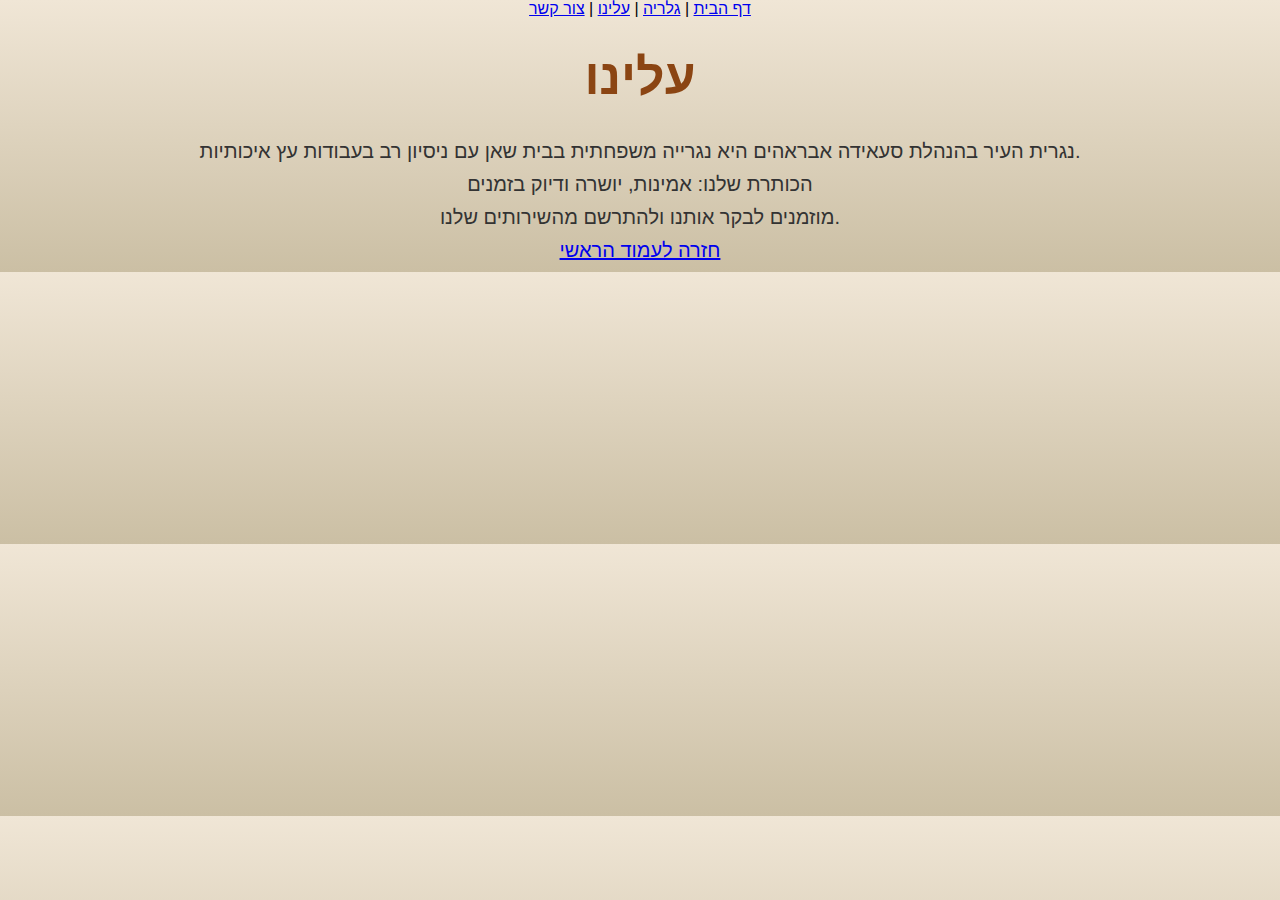
<file: nagarit-ha-ir/about.html>
<!DOCTYPE html>
<html lang="he">
<head>
    <meta charset="UTF-8">
    <title>עלינו - נגרית העיר לכל עירר</title>
    <link rel="stylesheet" href="style.css">
</head>
<body>
    <nav style="margin-bottom: 30px;">
        <a href="index.html">דף הבית</a> |
        <a href="gallery.html">גלריה</a> |
        <a href="about.html">עלינו</a> |
        <a href="contact.html">צור קשר</a>
    </nav>
    
    <h1>עלינו</h1>
    <p>נגרית העיר בהנהלת סעאידה אבראהים היא נגרייה משפחתית בבית שאן עם ניסיון רב בעבודות עץ איכותיות.</p>
   <p> הכותרת שלנו: אמינות, יושרה ודיוק בזמנים
   </p>
    <p>מוזמנים לבקר אותנו ולהתרשם מהשירותים שלנו.</p>
    <p><a href="index.html">חזרה לעמוד הראשי</a></p>
</body>
</html>
</file>
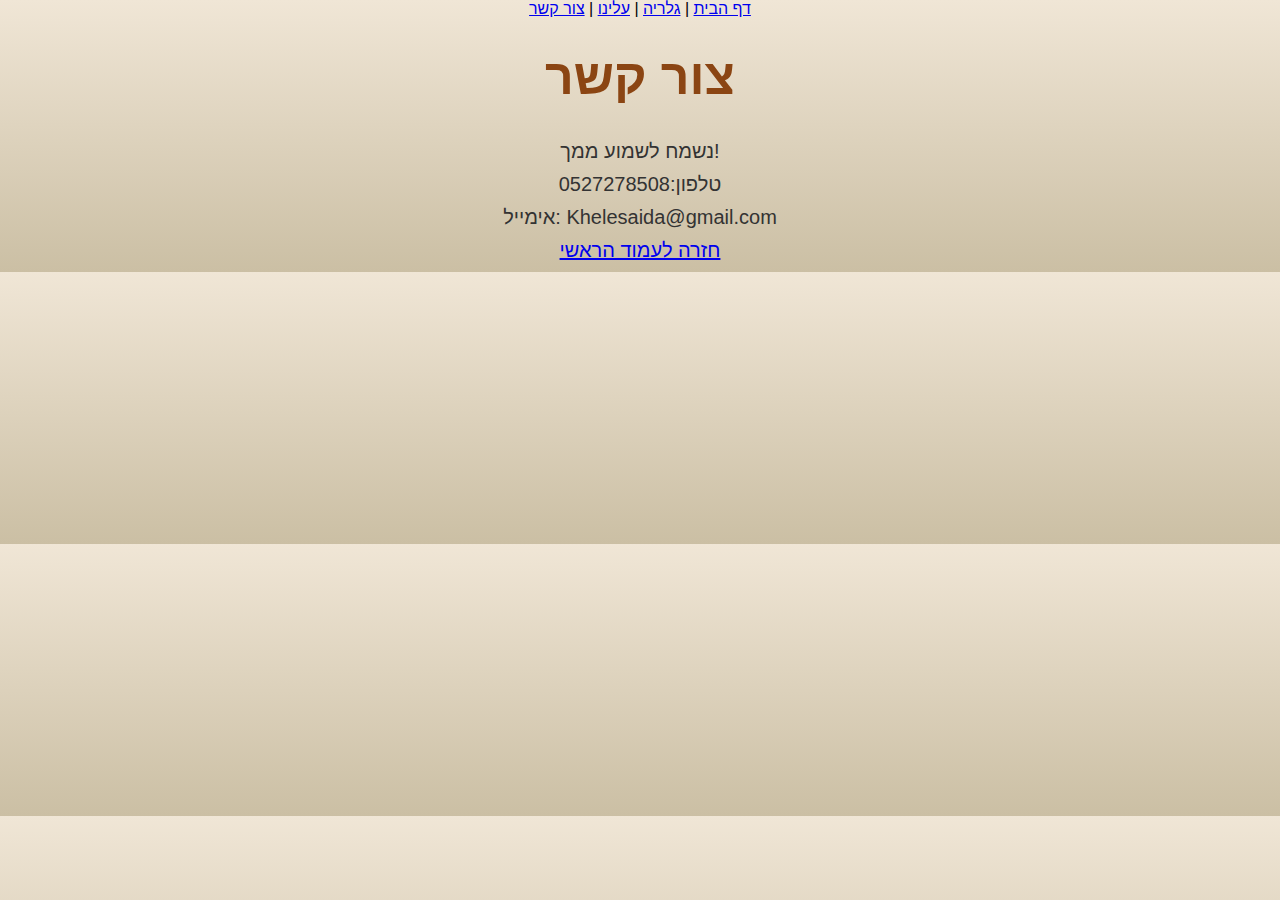
<file: nagarit-ha-ir/contact.html>
<!DOCTYPE html>
<html lang="he">
<head>
    <meta charset="UTF-8">
    <title>צור קשר - נגרית העיר לכל עיר</title>
    <link rel="stylesheet" href="style.css">
</head>
<body>
    <nav style="margin-bottom: 30px;">
        <a href="index.html">דף הבית</a> |
        <a href="gallery.html">גלריה</a> |
        <a href="about.html">עלינו</a> |
        <a href="contact.html">צור קשר</a>
    </nav>
        
    <h1>צור קשר</h1>
    <p>נשמח לשמוע ממך!</p>
    <p>טלפון:0527278508</p>
    <p>אימייל: Khelesaida@gmail.com</p>
    <p><a href="index.html">חזרה לעמוד הראשי</a></p>
</body>
</html>
</file>
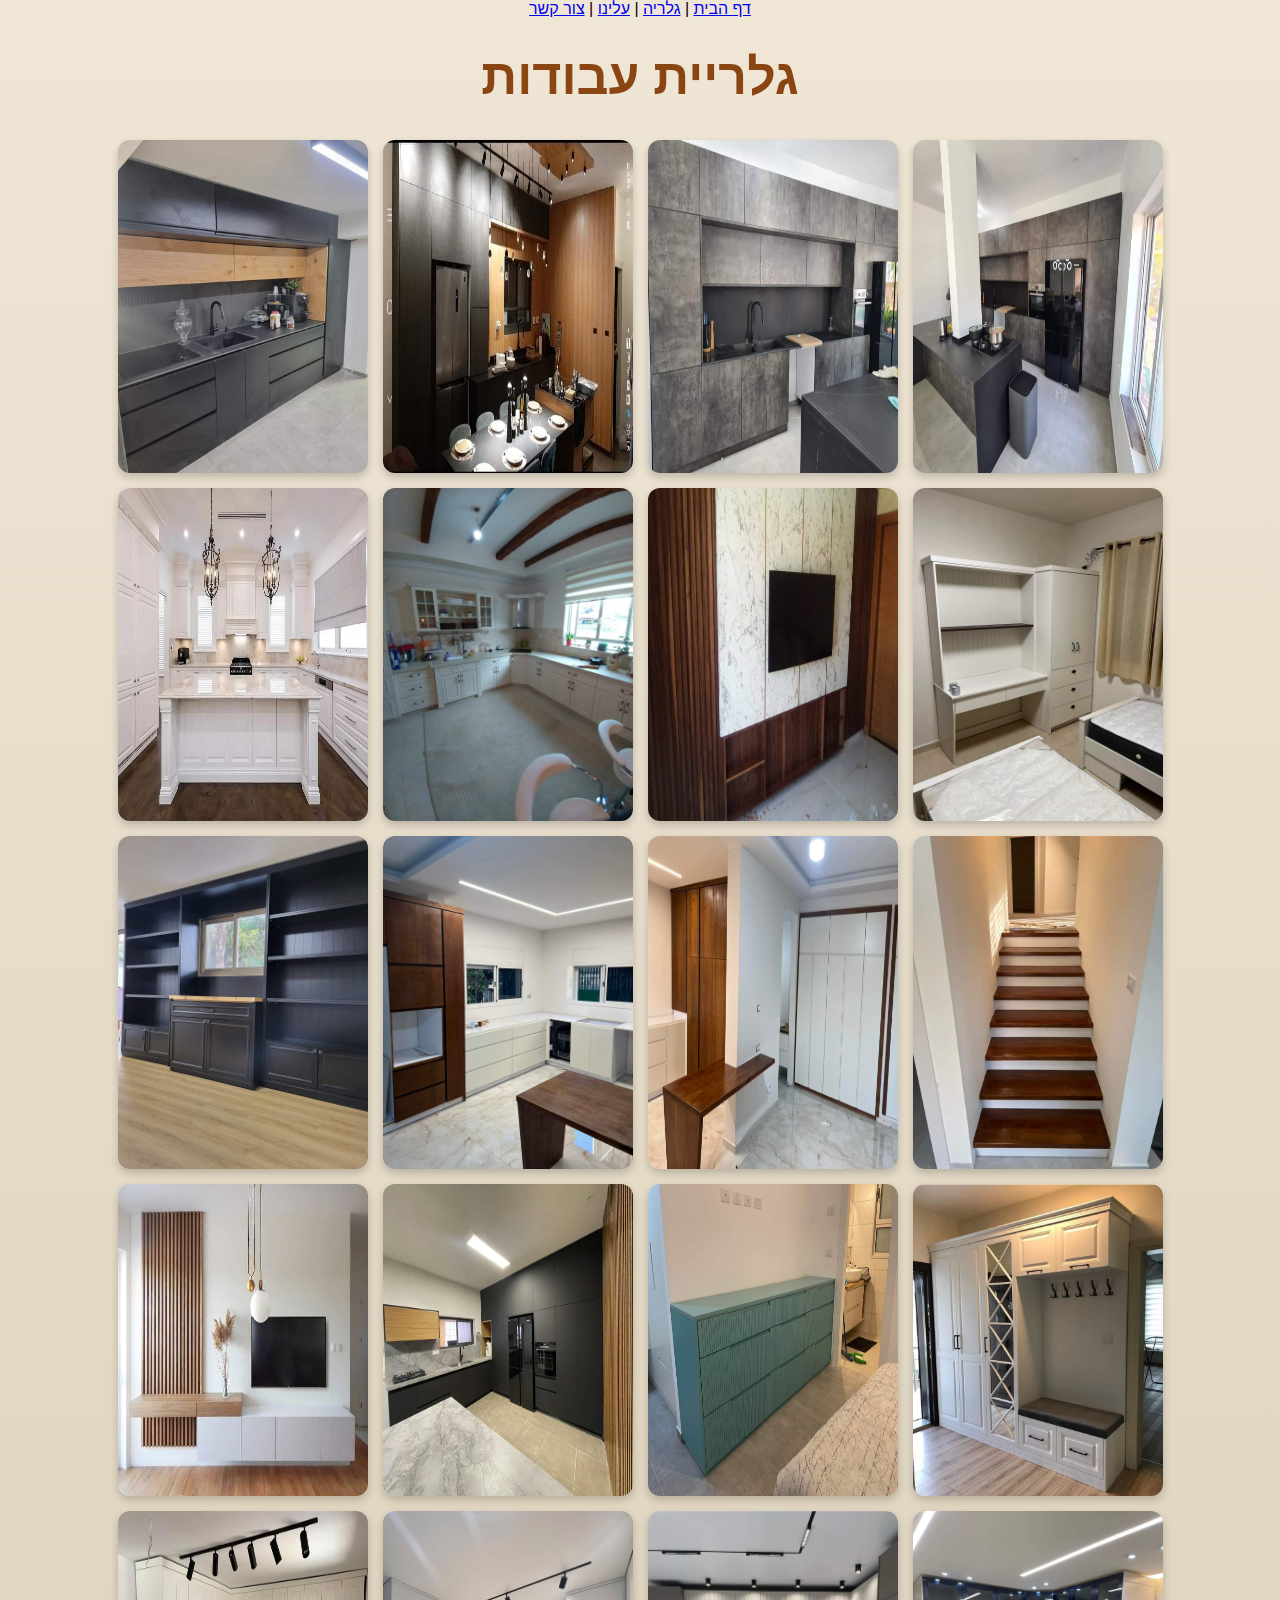
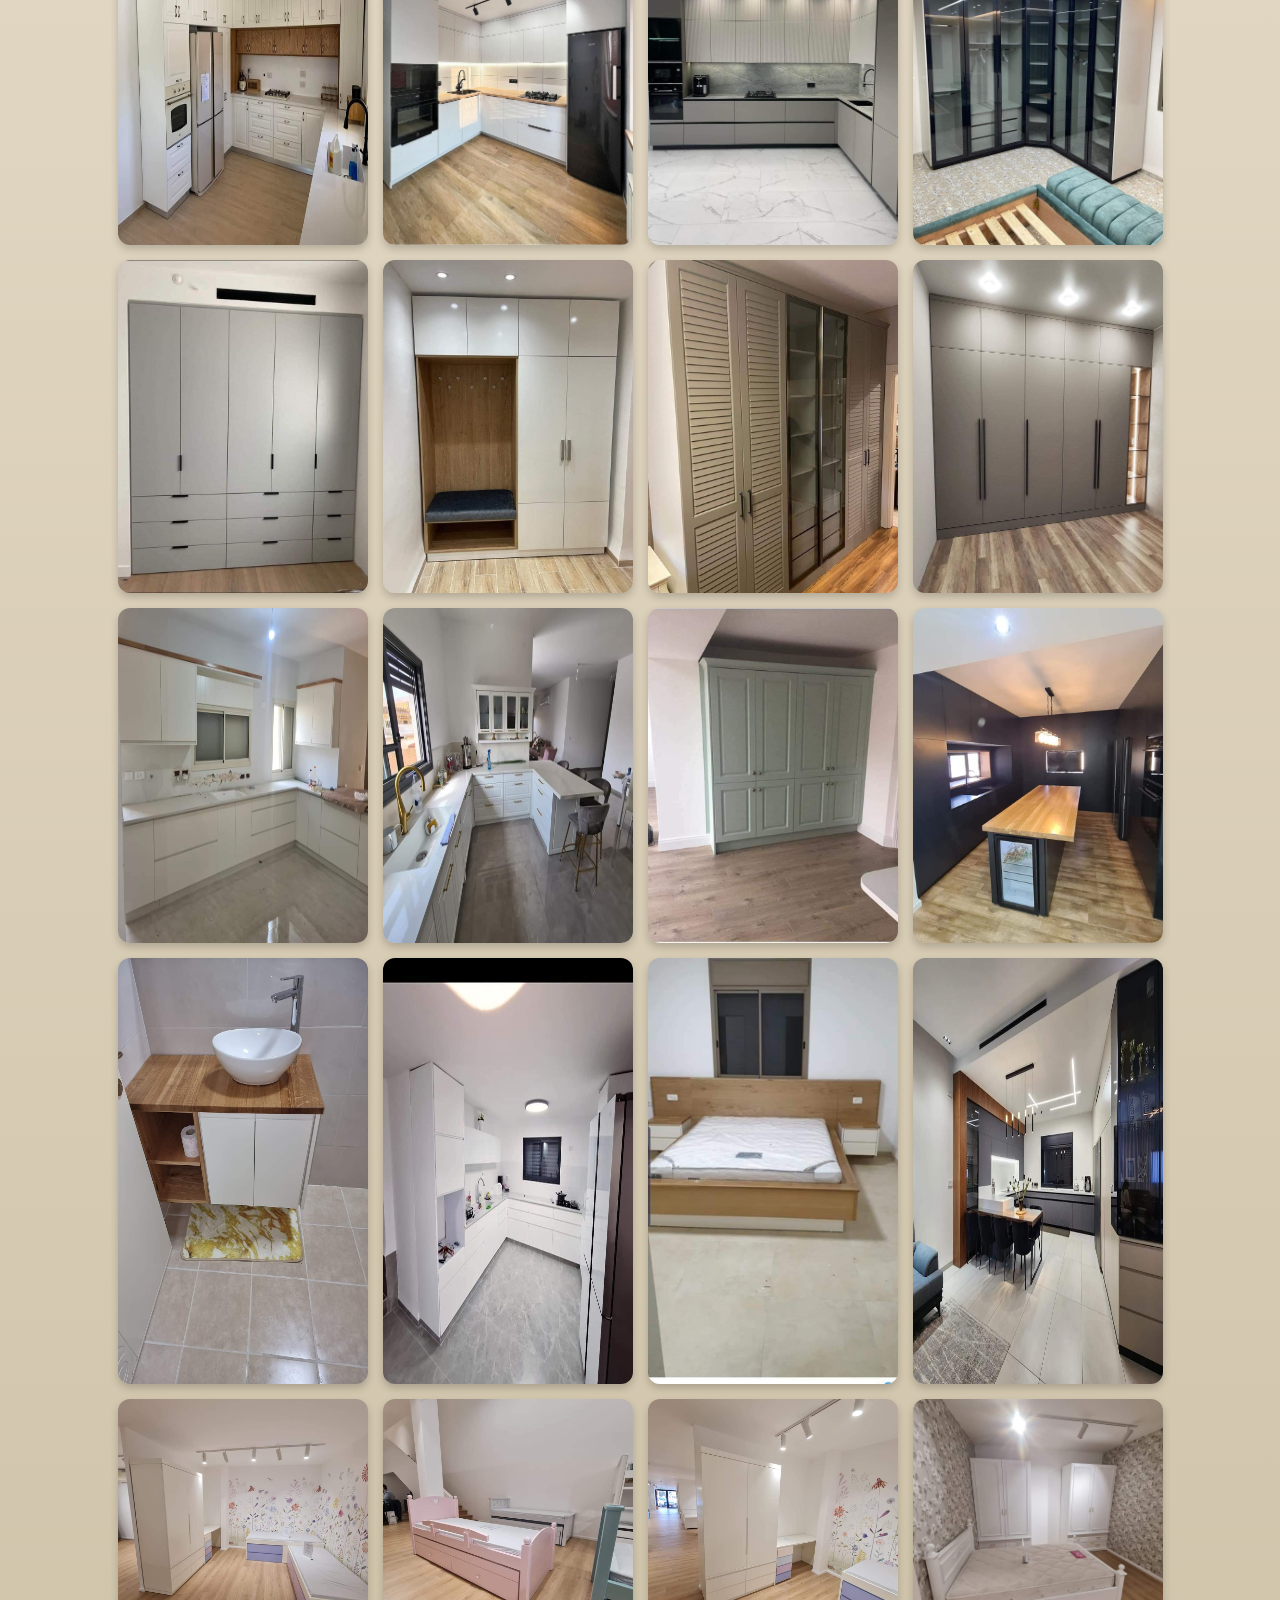
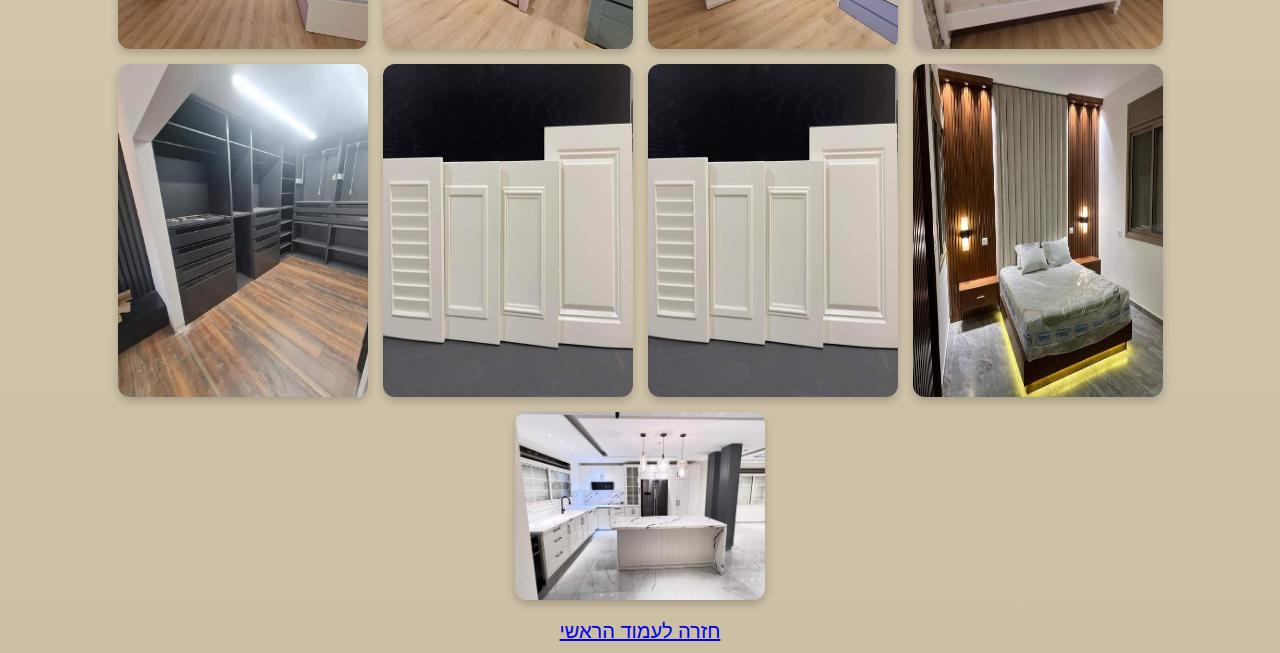
<file: nagarit-ha-ir/gallery.html>
<!DOCTYPE html>
<html lang="he">
<head>
  <meta charset="UTF-8">
  <title>גלריה - נגרית העיר לכל עיר</title>
  <link rel="stylesheet" href="style.css">
</head>
<body>


    <nav style="margin-bottom: 30px;">
        <a href="index.html">דף הבית</a> |
        <a href="gallery.html">גלריה</a> |
        <a href="about.html">עלינו</a> |
        <a href="contact.html">צור קשר</a>
    </nav>
        <h1>גלריית עבודות</h1>

        <div class="gallery">
            <img src="images/am3.jpg" width="250">
            <img src="images/am4.jpg" width="250">
            <img src="images/am5.jpg" width="250">
            <img src="images/am6.jpg" width="250">
            <img src="images/am7.jpg" width="250">
            <img src="images/am8.jpg" width="250">
            <img src="images/am9.jpg" width="250">
            <img src="images/am10.jpg" width="250">
            <img src="images/am11.jpg" width="250">
            <img src="images/am12.jpg" width="250">
            <img src="images/am13.jpg" width="250">
            <img src="images/am14.jpg" width="250">
            <img src="images/am15.jpg" width="250">
            <img src="images/am16.jpg" width="250">
            <img src="images/am17.jpg" width="250">
            <img src="images/am18.jpg" width="250">
            <img src="images/am19.jpg" width="250">
            <img src="images/am20.jpg" width="250">
            <img src="images/am21.jpg" width="250">
            <img src="images/am22.jpg" width="250">
            <img src="images/am23.jpg" width="250">
            <img src="images/am24.jpg" width="250">
            <img src="images/am25.jpg" width="250">
            <img src="images/am26.jpg" width="250">
            <img src="images/am27.jpg" width="250">
            <img src="images/am28.jpg" width="250">
            <img src="images/am29.jpg" width="250">
            <img src="images/am30.jpg" width="250">
            <img src="images/am31.jpg" width="250">
            <img src="images/am32.jpg" width="250">
            <img src="images/am33.jpg" width="250">
            <img src="images/am34.jpg" width="250">
            <img src="images/am35.jpg" width="250">
            <img src="images/am36.jpg" width="250">
            <img src="images/am37.jpg" width="250">
            <img src="images/am38.jpg" width="250">
            <img src="images/am39.jpg" width="250">
            <img src="images/am40.jpg" width="250">
            <img src="images/am41.jpg" width="250">
            <img src="images/am42.jpg" width="250">
            <img src="images/am43.jpg" width="250">
        </div>
          
         

<p><a href="index.html">חזרה לעמוד הראשי</a></p>

</body>
</html>
</file>
<file: nagarit-ha-ir/style.css>
body {
    background: linear-gradient(to bottom, #f0e6d6, #cbbfa4);
    font-family: Arial, sans-serif;
    text-align: center;
    margin: 0;
    padding: 0;
}

h1 {
    color: #8B4513;
    font-size: 50px;
    margin-top: 30px;
}

h2 {
    color: #a0522d;
    margin-bottom: 20px;
}

p {
    font-size: 20px;
    color: #333;
    margin: 10px 0;
}

ul {
    list-style-type: square;
    text-align: right;
    max-width: 500px;
    margin: 20px auto;
    font-size: 20px;
    color: #4d3319;
}

button {
    background-color: #a0522d;
    color: white;
    border: none;
    padding: 15px 30px;
    font-size: 18px;
    margin: 15px;
    border-radius: 10px;
    cursor: pointer;
}

button:hover {
    background-color: #8B4513;
}

.gallery {
    display: flex;
    flex-wrap: wrap;
    justify-content: center;
    gap: 15px;
    margin: 20px;
}

.gallery img {
    border-radius: 12px;
    box-shadow: 0 4px 8px rgba(0,0,0,0.2);
    transition: transform 0.3s;
}

.gallery img:hover {
    transform: scale(1.05);
}
</file>
